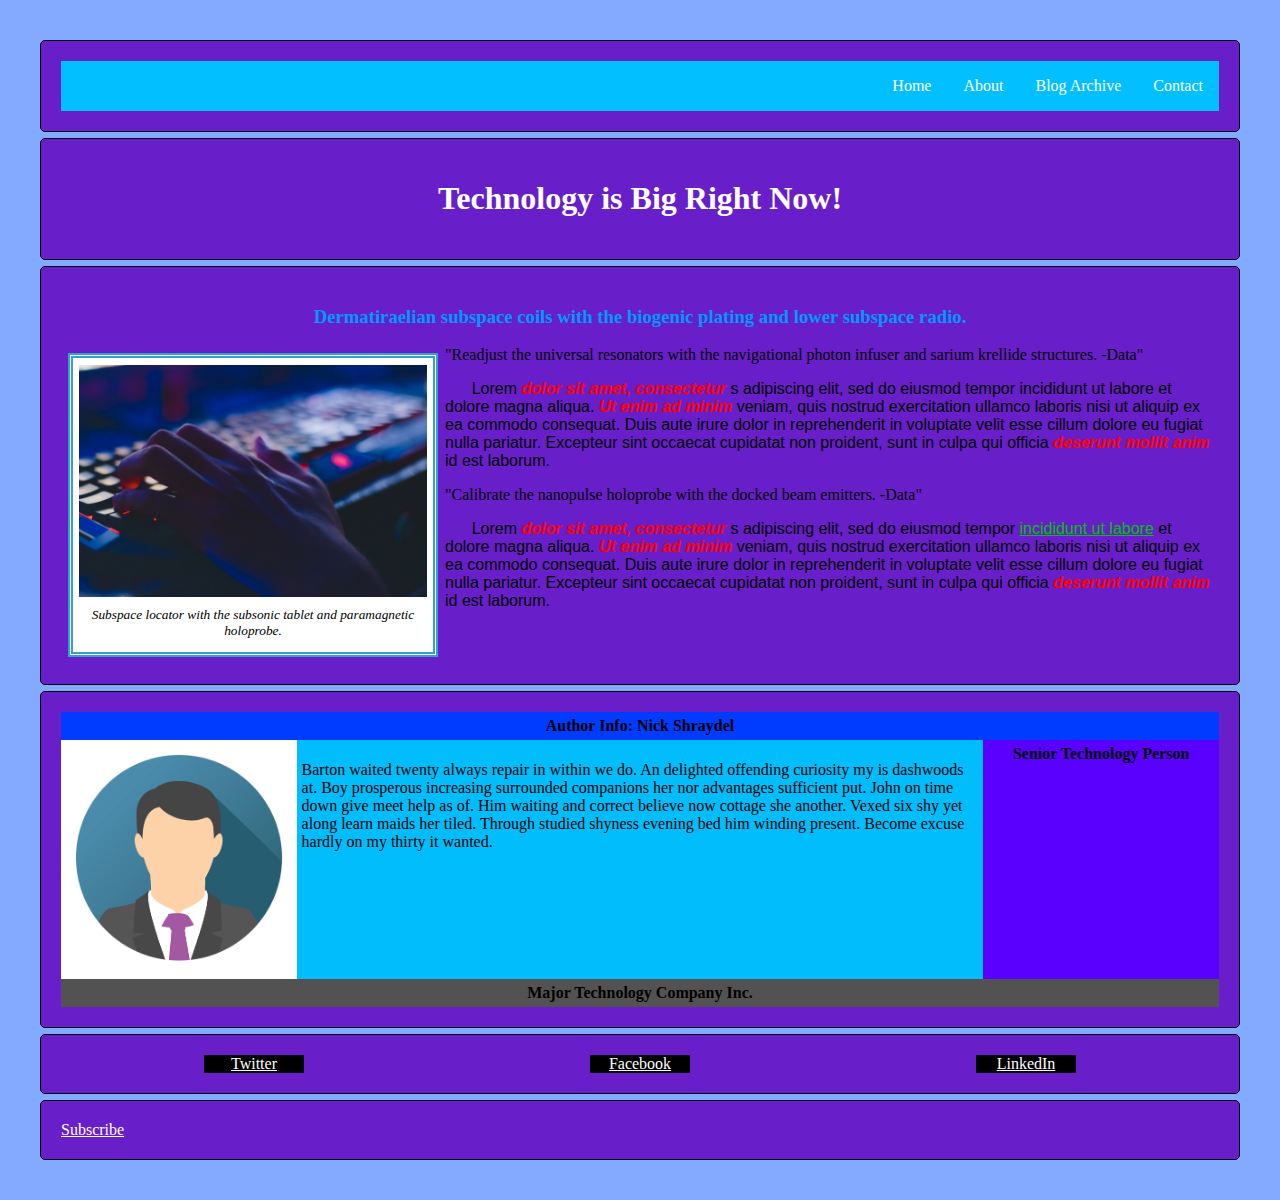
<file: blogpost1.html>
<!doctype html>
<html>
    <head>
        <meta charset='utf-8'>
        <meta http-equiv='X-UA-Compatible' content='IE=edge'>
        <title>Udacity Project - Blog Post 1</title>
        <meta name='viewport' content='width=device-width, initial-scale=1'>
        <link rel='stylesheet' type='text/css' media='screen' href='css/blogpost.css'>
        <link rel='stylesheet' type='text/css' media='screen' href='css/common.css'>
    </head>

    <body>
        <div class="container">
            <div class="navbar roundedbox">
                <div class="navigation">
                <a href="index.html">Home</a>
                <a href="index.html">About</a>
                <a href="index.html">Blog Archive</a>
                <a href="index.html">Contact</a>
                </div>
            </div>
            <div class="header roundedbox"><h1>Technology is Big Right Now!</h1></div> 
            <div class="content roundedbox"><h3>Dermatiraelian subspace coils with the biogenic plating and lower subspace radio.</h3>
                <figure>
                    <img class="scaled" src="images/image1.jpg" alt="Sample photo">
                    <figcaption>Subspace locator with the subsonic tablet and paramagnetic holoprobe.</figcaption>
                </figure>
                <article> 
                    <q>Readjust the universal resonators with the navigational photon infuser and sarium krellide structures. -Data</q>
                    <p>Lorem <em>dolor sit amet, consectetur</em> s adipiscing elit, sed do eiusmod tempor incididunt ut labore et dolore magna aliqua. <em>Ut enim ad minim</em> veniam, quis nostrud exercitation ullamco laboris nisi ut aliquip ex ea commodo consequat. Duis aute irure dolor in reprehenderit in voluptate velit esse cillum dolore eu fugiat nulla pariatur. Excepteur sint occaecat cupidatat non proident, sunt in culpa qui officia <em>deserunt mollit anim</em> id est laborum. </p>         
                    <q>Calibrate the nanopulse holoprobe with the docked beam emitters. -Data</q>
                    <p>Lorem <em>dolor sit amet, consectetur</em> s adipiscing elit, sed do eiusmod tempor <u>incididunt ut labore</u> et dolore magna aliqua. <em>Ut enim ad minim</em> veniam, quis nostrud exercitation ullamco laboris nisi ut aliquip ex ea commodo consequat. Duis aute irure dolor in reprehenderit in voluptate velit esse cillum dolore eu fugiat nulla pariatur. Excepteur sint occaecat cupidatat non proident, sunt in culpa qui officia <em>deserunt mollit anim</em> id est laborum. </p>
                </article> 
            </div>
            <div class="roundedbox">
                <div class="authorwrapperbox">
                    <div class="authorinfo">Author Info: Nick Shraydel</div>
                    <div class="shortbio">
                        <p>Barton waited twenty always repair in within we do. An delighted offending curiosity my is dashwoods at. Boy prosperous increasing surrounded companions her nor advantages sufficient put. John on time down give meet help as of. Him waiting and correct believe now cottage she another. Vexed six shy yet along learn maids her tiled. Through studied shyness evening bed him winding present. Become excuse hardly on my thirty it wanted. </p>
                    </div>
                    <div class="sidebar avatar">
                        <img src="images/avatar.png" alt="Avatar Image">
                    </div>
                    <div class="sidebar misc">Senior Technology Person</div>
                    <footer class="currentcompany">Major Technology Company Inc.</footer>
                </div> 
            </div>
            <div class="roundedbox">
                <div class="socialmedia">
                    <div class="socialmediaitem"><a href="#">Twitter</a></div>   
                    <div class="socialmediaitem"><a href="#">Facebook</a></div>    
                    <div class="socialmediaitem"><a href="#">LinkedIn</a></div>   
                </div>
            </div>
            <div class="footer roundedbox"><a href="#">Subscribe</a></div>
        </div>
    </body>

</html>
</file>
<file: css/blogpost.css>
@import 'navigation.css';

.container {
    display:grid;
    grid-gap: 6px;
    justify-content: space-evenly;
}

body {
    background-color: rgb(131, 170, 255);
    padding: 2em; 
}

.roundedbox{
    border-radius: 5px;
    background: #681fc9;
    border: 1px solid black;
    padding: 20px;
}

/*
Following created following along the logic of 
example of this flexbox comes from online guide.
https://css-tricks.com/snippets/css/a-guide-to-flexbox/#examples
*/
.authorwrapperbox {
    display: flex;  
    flex-flow: row wrap;
    font-weight: bold;
    text-align: center; 
}

.authorwrapperbox > * { 
    padding: 5px;
    flex: 1 100%;
}

@media all and (min-width: 600px) {
    .sidebar { 
        flex: 1 0 0; 
    }
}

@media all and (min-width: 800px) {
    .shortbio        { flex: 3 0px; }
    .avatar          { order: 1; } 
    .shortbio        { order: 2; }
    .misc            { order: 3; }
    .currentcompany  { order: 4; }
}

.authorinfo {
    background: rgb(0, 60, 255);
}

.currentcompany {
    background: rgb(82, 82, 82);
}

.shortbio {
    text-align: left;
    background: rgb(1, 189, 252);
}

.avatar {
    background: rgb(255, 255, 255);
}

.authorwrapperbox > .avatar img {
    max-width: 100%;    
}

.misc {
    background: rgb(89, 0, 255);
}

.socialmedia {
    display: flex;
}

.socialmediaitem {
    width: 100px;  
    background: rgb(0, 0, 0); 
    text-align: center;
    margin: auto; 
 }

.socialmediaitem a:hover {
    background: #daff09;
}

/*
Following created following the logic of 
examples from online guide.
https://www.w3.org/Style/Examples/007/figures.en.html
*/
figure {
    float: left;
    width: 30%;
    text-align: center;
    font-style: italic;
    font-size: smaller;
    border: thick double #32a1ce;
    background: #ffffff;
    margin: 0.5em;
    padding: 0.5em;
}

img.scaled {
    width: 100%;
}

figcaption {
    padding: 0.5em;
}

article p {
    font-family:'Franklin Gothic Medium', 'Arial Narrow', Arial, sans-serif;
    font-weight:200;
    margin: 0.8;
    text-indent: 3ch;
}

article em {
    color: red;
    font-weight: bold;
}
</file>
<file: css/common.css>
img {
    max-width: 100%;
}

h1 {
    color: white;
    text-align: center;
}

h2 {
    color: rgb(229, 255, 0);
    text-align: center;
}

h3 {
    color: rgb(0, 153, 255);
    text-align: center;
}

u {
    color: rgb(1, 194, 10);
}

p {
    font-weight:500;
}

em {
    text-emphasis-color: red;
}

q {
    quotes: '"' '"' "'" "'";
}

q::before {
    content: open-quote;
}

q::after {
    content: close-quote;
}

a:link {
    color: rgb(255, 255, 255);
}

a:visited {
    color: rgb(255, 255, 255);
}

a:hover {
    color: rgb(255, 0, 0);
}

a:active {
    color: rgb(0, 0, 255);
}
</file>
